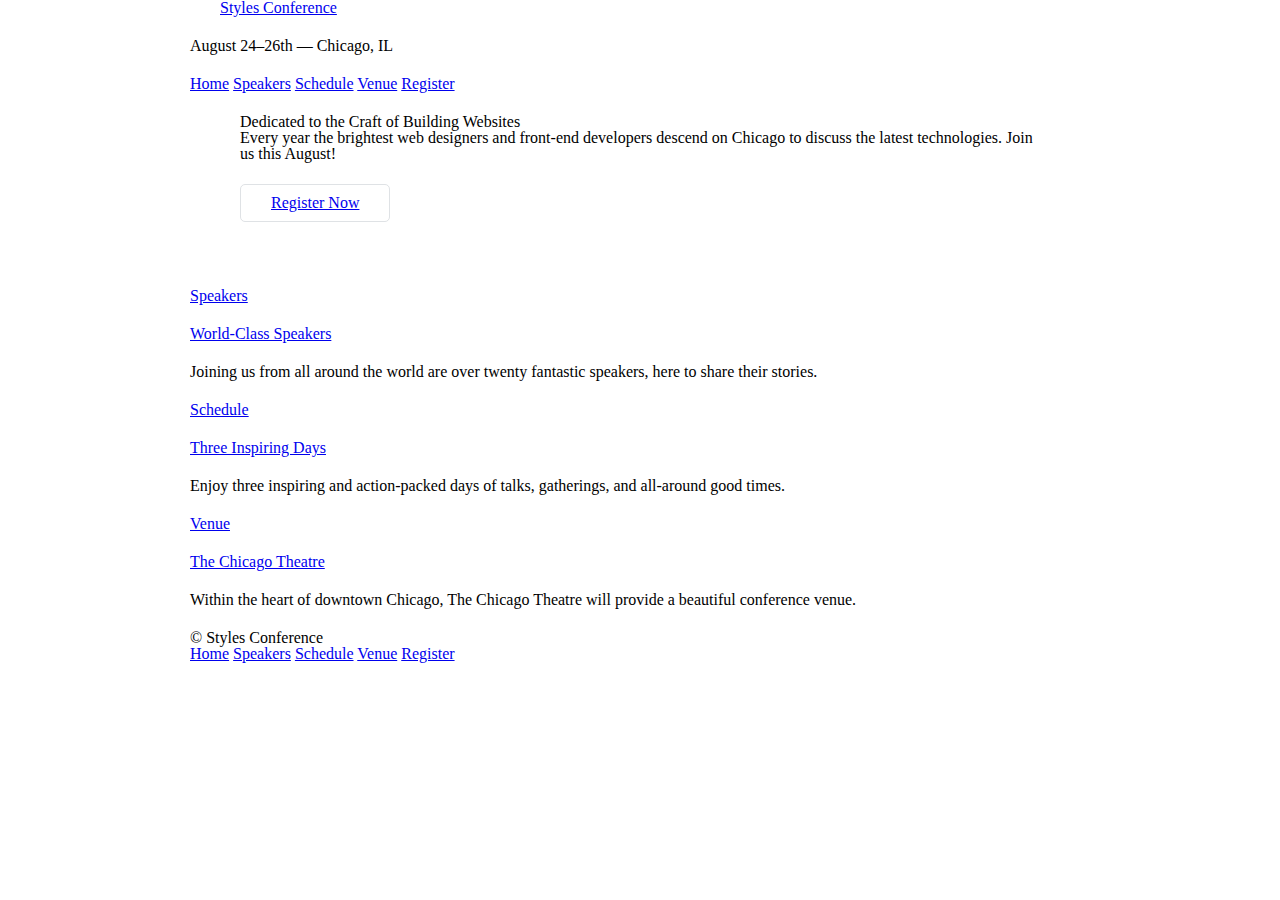
<file: index.html>
<!DOCTYPE html>
<html lang="en">

  <head>
    <meta charset="utf-8">
    <title>Styles Conference</title>
    <link rel="stylesheet" href="assets/stylesheets/main.css">
  </head>

  <body>

    <!-- Header -->

    <header class="container">

      <section class="container">
        <h1>
          <a href="index.html">Styles Conference</a>
        </h1>
      </section>

      <h3>August 24&ndash;26th &mdash; Chicago, IL</h3>

      <nav>
        <a href="index.html">Home</a>
        <a href="speakers.html">Speakers</a>
        <a href="schedule.html">Schedule</a>
        <a href="venue.html">Venue</a>
        <a href="register.html">Register</a>
      </nav>

    </header>

    <!-- Hero -->

    <section class="hero container">

      <h2>Dedicated to the Craft of Building Websites</h2>

      <p>Every year the brightest web designers and front-end developers descend on Chicago to discuss the latest technologies. Join us this August!</p>

      <a href="register.html" class="btn btn-alt">Register Now</a>

    </section>

    <!-- Teasers -->

    <section class="container">

      <section>
        <a href="speakers.html">
          <h5>Speakers</h5>
          <h3>World-Class Speakers</h3>
        </a>
        <p>Joining us from all around the world are over twenty fantastic speakers, here to share their stories.</p>
      </section>

      <section>
        <a href="schedule.html">
          <h5>Schedule</h5>
          <h3>Three Inspiring Days</h3>
        </a>
        <p>Enjoy three inspiring and action-packed days of talks, gatherings, and all-around good times.</p>
      </section>

      <section>
        <a href="venue.html">
          <h5>Venue</h5>
          <h3>The Chicago Theatre</h3>
        </a>
        <p>Within the heart of downtown Chicago, The Chicago Theatre will provide a beautiful conference venue.</p>
      </section>

    </section>

    <footer class="container">

      <small>&copy; Styles Conference</small>

      <nav>
        <a href="index.html">Home</a>
        <a href="speakers.html">Speakers</a>
        <a href="schedule.html">Schedule</a>
        <a href="venue.html">Venue</a>
        <a href="register.html">Register</a>
      </nav>

    </footer>

  </body>
</html>
</file>
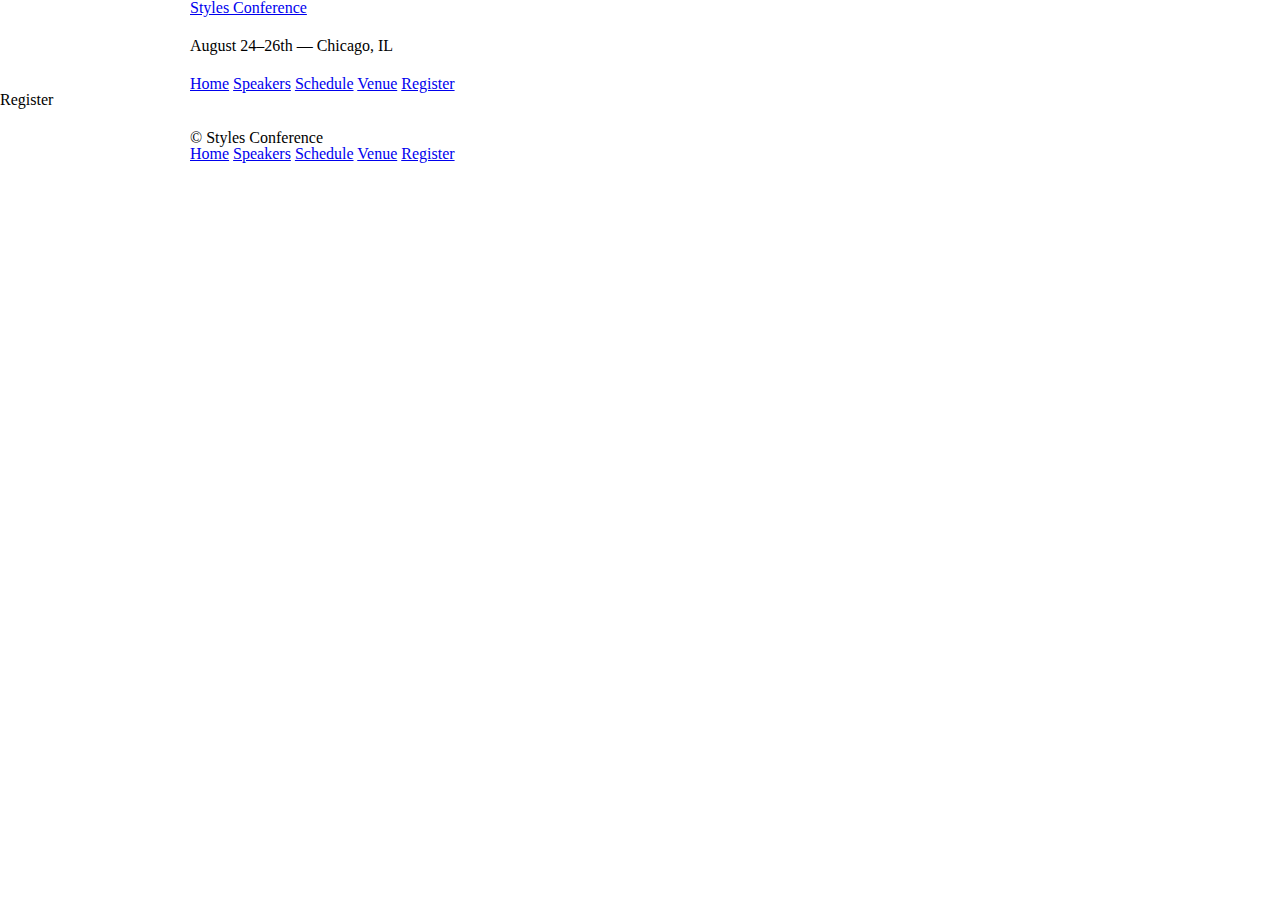
<file: register.html>
<!DOCTYPE html>
<html lang="en">

  <head>
    <meta charset="utf-8">
    <title>Styles Conference</title>
    <link rel="stylesheet" href="assets/stylesheets/main.css">
  </head>

  <body>

    <!-- Header -->

    <header class="container">

      <h1>
        <a href="index.html">Styles Conference</a>
      </h1>

      <h3>August 24&ndash;26th &mdash; Chicago, IL</h3>

      <nav>
        <a href="index.html">Home</a>
        <a href="speakers.html">Speakers</a>
        <a href="schedule.html">Schedule</a>
        <a href="venue.html">Venue</a>
        <a href="register.html">Register</a>
      </nav>

    </header>

    <!-- Main content -->

    <section>
      <h1>Register</h1>
    </section>

    <!-- Footer -->

    <footer class="container">

      <small>&copy; Styles Conference</small>

      <nav>
        <a href="index.html">Home</a>
        <a href="speakers.html">Speakers</a>
        <a href="schedule.html">Schedule</a>
        <a href="venue.html">Venue</a>
        <a href="register.html">Register</a>
      </nav>

    </footer>

  </body>
</html>
</file>
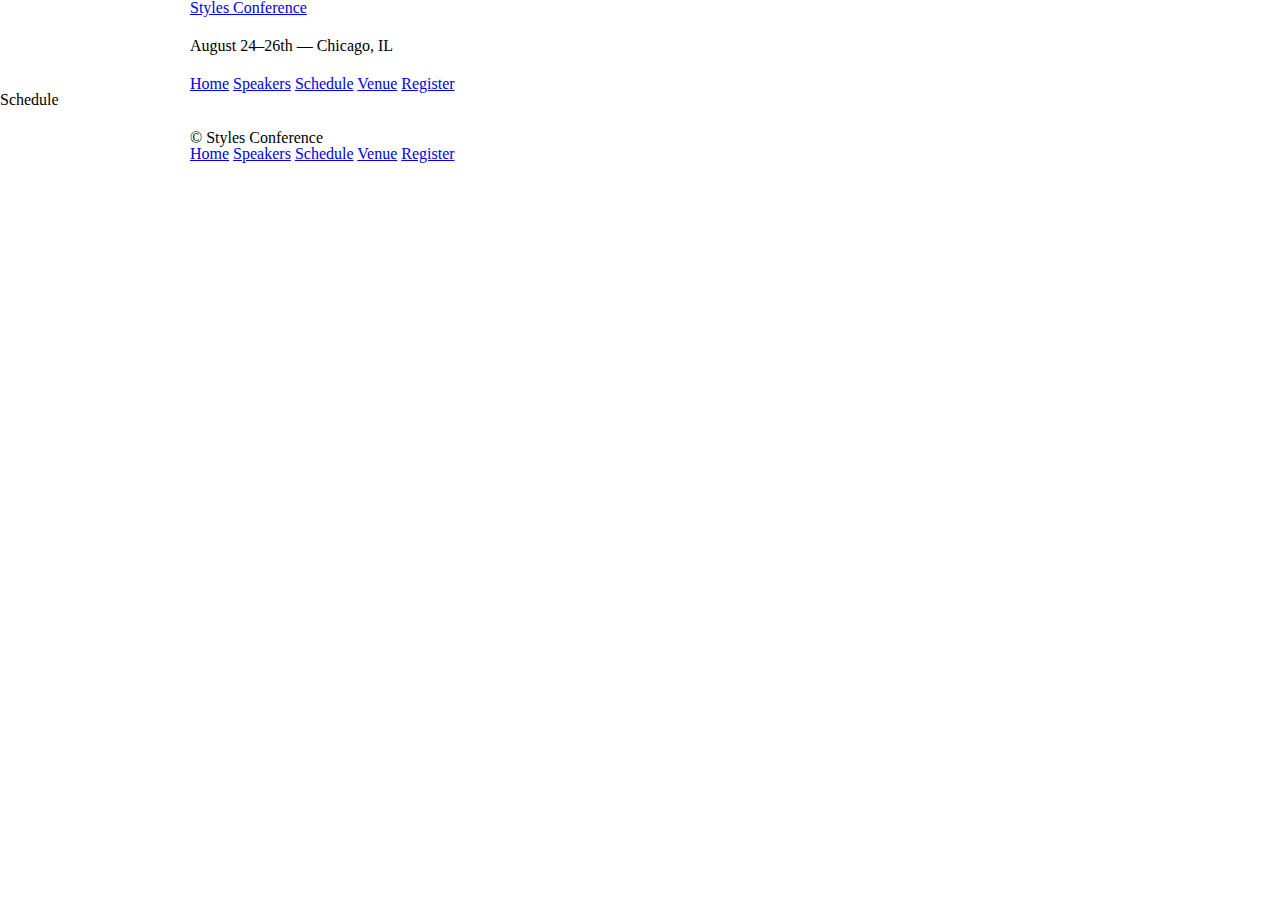
<file: schedule.html>
<!DOCTYPE html>
<html lang="en">

<head>
  <meta charset="utf-8">
  <title>Styles Conference</title>
  <link rel="stylesheet" href="assets/stylesheets/main.css">
</head>

<body>

  <!-- Header -->

  <header class="container">

    <h1>
      <a href="index.html">Styles Conference</a>
    </h1>

    <h3>August 24&ndash;26th &mdash; Chicago, IL</h3>

    <nav>
      <a href="index.html">Home</a>
      <a href="speakers.html">Speakers</a>
      <a href="schedule.html">Schedule</a>
      <a href="venue.html">Venue</a>
      <a href="register.html">Register</a>
    </nav>

  </header>

  <!-- Main content -->

  <section>
    <h1>Schedule</h1>
  </section>
  <!-- Footer -->

  <footer class="container">

    <small>&copy; Styles Conference</small>

    <nav>
      <a href="index.html">Home</a>
      <a href="speakers.html">Speakers</a>
      <a href="schedule.html">Schedule</a>
      <a href="venue.html">Venue</a>
      <a href="register.html">Register</a>
    </nav>

  </footer>

</body>

</html>
</file>
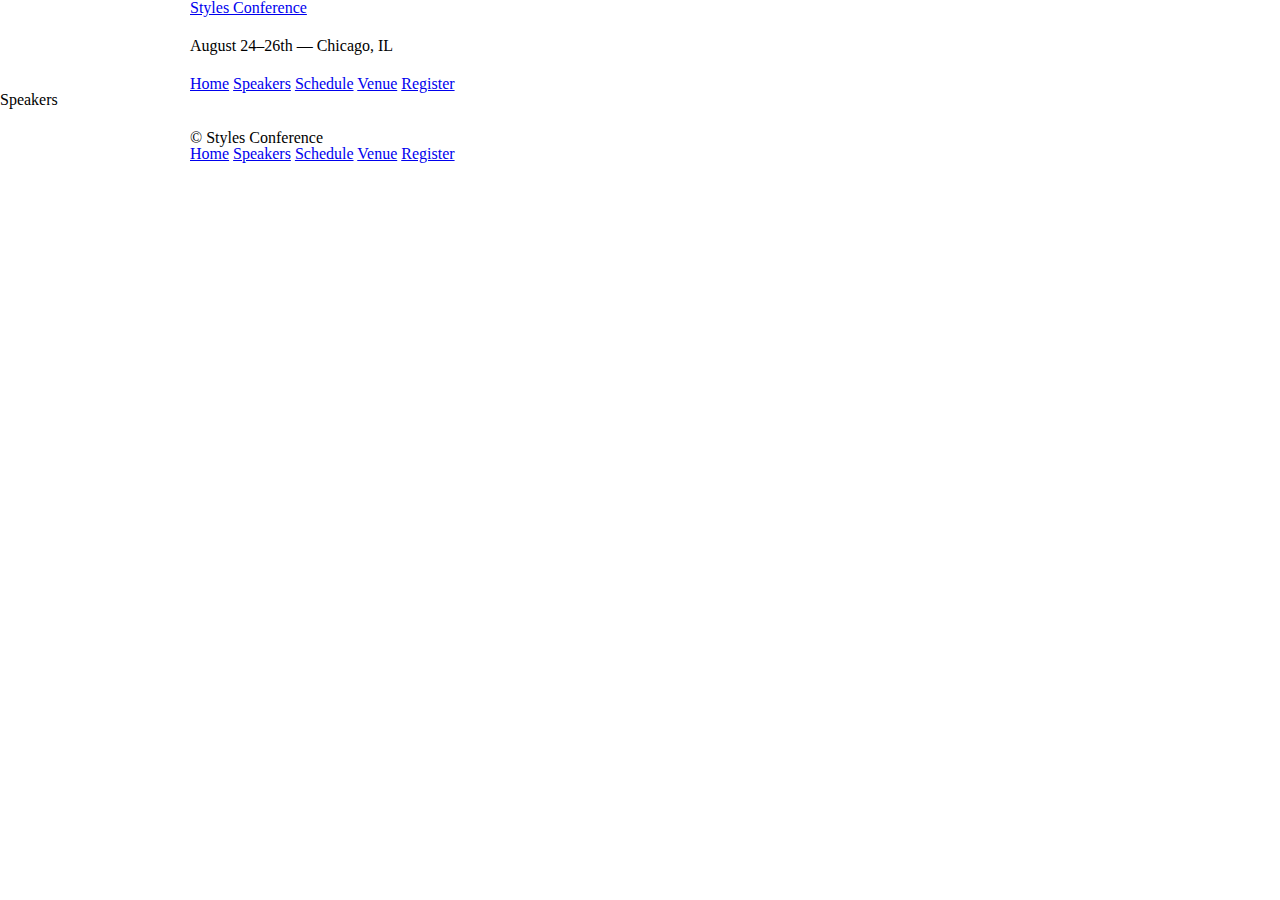
<file: speakers.html>
<!DOCTYPE html>
<html lang="en">

<head>
  <meta charset="utf-8">
  <title>Styles Conference</title>
  <link rel="stylesheet" href="assets/stylesheets/main.css">
</head>

<body>

  <!-- Header -->

  <header class="container">

    <h1>
      <a href="index.html">Styles Conference</a>
    </h1>

    <h3>August 24&ndash;26th &mdash; Chicago, IL</h3>

    <nav>
      <a href="index.html">Home</a>
      <a href="speakers.html">Speakers</a>
      <a href="schedule.html">Schedule</a>
      <a href="venue.html">Venue</a>
      <a href="register.html">Register</a>
    </nav>

  </header>

  <!-- Main content -->

  <section>
    <h1>Speakers</h1>
  </section>
  <!-- Footer -->

  <footer class="container">

    <small>&copy; Styles Conference</small>

    <nav>
      <a href="index.html">Home</a>
      <a href="speakers.html">Speakers</a>
      <a href="schedule.html">Schedule</a>
      <a href="venue.html">Venue</a>
      <a href="register.html">Register</a>
    </nav>

  </footer>

</body>

</html>
</file>
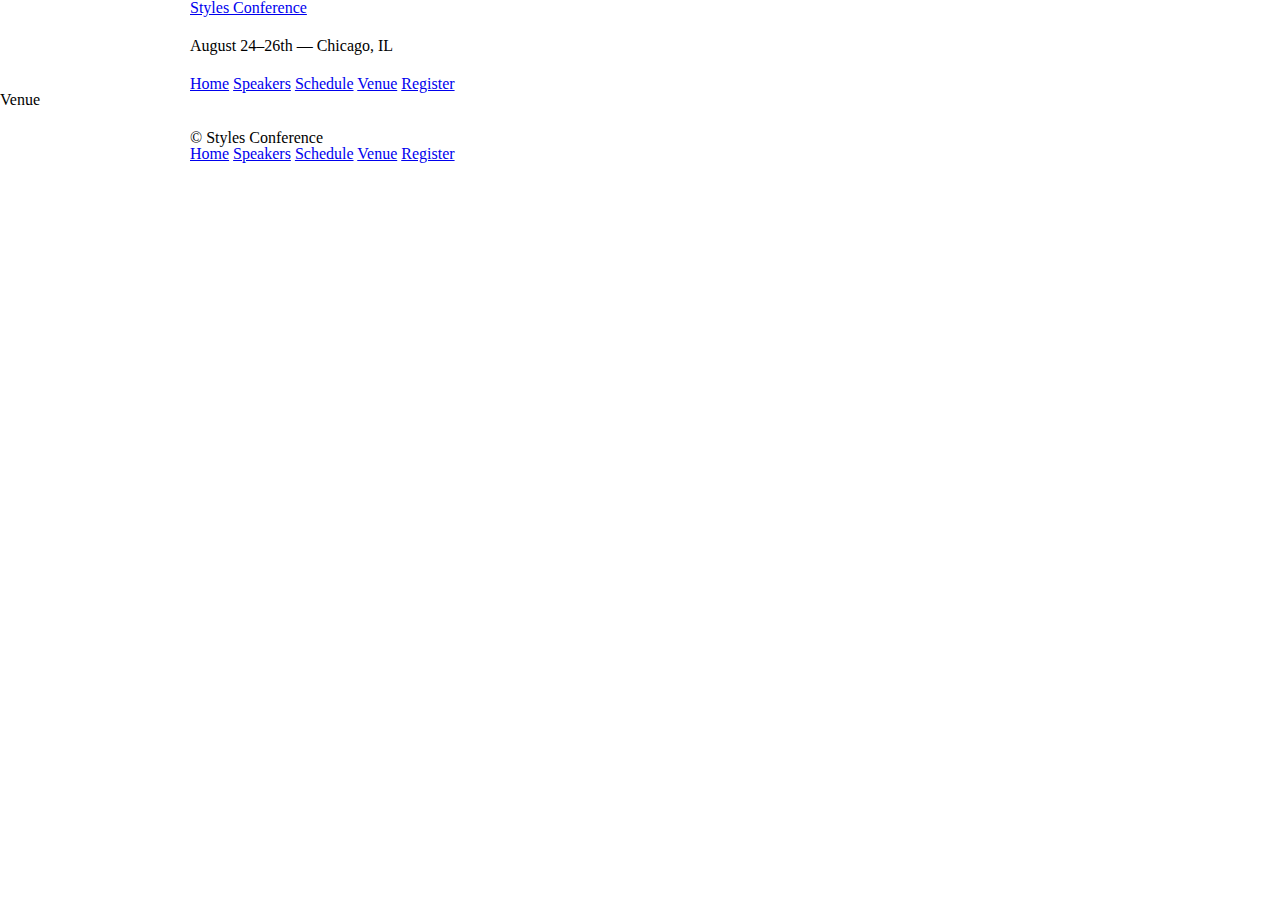
<file: venue.html>
<!DOCTYPE html>
<html lang="en">

<head>
  <meta charset="utf-8">
  <title>Styles Conference</title>
  <link rel="stylesheet" href="assets/stylesheets/main.css">
</head>

<body>

  <!-- Header -->

  <header class="container">

    <section>
      <h1>
        <a href="index.html">Styles Conference</a>
      </h1>
    </section>

    <h3>August 24&ndash;26th &mdash; Chicago, IL</h3>

    <nav>
      <a href="index.html">Home</a>
      <a href="speakers.html">Speakers</a>
      <a href="schedule.html">Schedule</a>
      <a href="venue.html">Venue</a>
      <a href="register.html">Register</a>
    </nav>

  </header>

  <!-- Main content -->

  <h1>Venue</h1>

  <!-- Footer -->

  <footer class="container">

    <small>&copy; Styles Conference</small>

    <nav>
      <a href="index.html">Home</a>
      <a href="speakers.html">Speakers</a>
      <a href="schedule.html">Schedule</a>
      <a href="venue.html">Venue</a>
      <a href="register.html">Register</a>
    </nav>

  </footer>

</body>

</html>
</file>
<file: assets/stylesheets/main.css>
/* http://meyerweb.com/eric/tools/css/reset/
   v2.0 | 20110126
   License: none (public domain)
*/

html, body, div, span, applet, object, iframe,
h1, h2, h3, h4, h5, h6, p, blockquote, pre,
a, abbr, acronym, address, big, cite, code,
del, dfn, em, img, ins, kbd, q, s, samp,
small, strike, strong, sub, sup, tt, var,
b, u, i, center,
dl, dt, dd, ol, ul, li,
fieldset, form, label, legend,
table, caption, tbody, tfoot, thead, tr, th, td,
article, aside, canvas, details, embed,
figure, figcaption, footer, header, hgroup,
menu, nav, output, ruby, section, summary,
time, mark, audio, video {
  margin: 0;
  padding: 0;
  border: 0;
  font-size: 100%;
  font: inherit;
  vertical-align: baseline;
}
/* HTML5 display-role reset for older browsers */
article, aside, details, figcaption, figure,
footer, header, hgroup, menu, nav, section {
  display: block;
}
body {
  line-height: 1;
}
ol, ul {
  list-style: none;
}
blockquote, q {
  quotes: none;
}
blockquote:before, blockquote:after,
q:before, q:after {
  content: '';
  content: none;
}
table {
  border-collapse: collapse;
  border-spacing: 0;
}

/* GRID LAHYOUT */
*,
*:before,
*:after{
  -webkit-box-sizing: border-box;
  -moz-box-sizing: border-box;
  box-sizing: border-box;
}
.container{
  width: 960px;
  margin: 0 auto;
  padding: 0 30px;
}

/* 
===================================================
TYPOGRAPHY 
===================================================
*/
h1, h3, h4, h5, p{
  margin-bottom: 22px;
}
/* 
===================================================
BUTTONS
===================================================
*/
.btn{
  border-radius: 5px;
  display: inline-block;
  margin: 0;
}
.btn-alt{
  border: 1px solid #dfe2e5;
  padding: 10px 30px;
}
.hero{
  padding: 22px 80px 66px 80px ;
}
</file>
